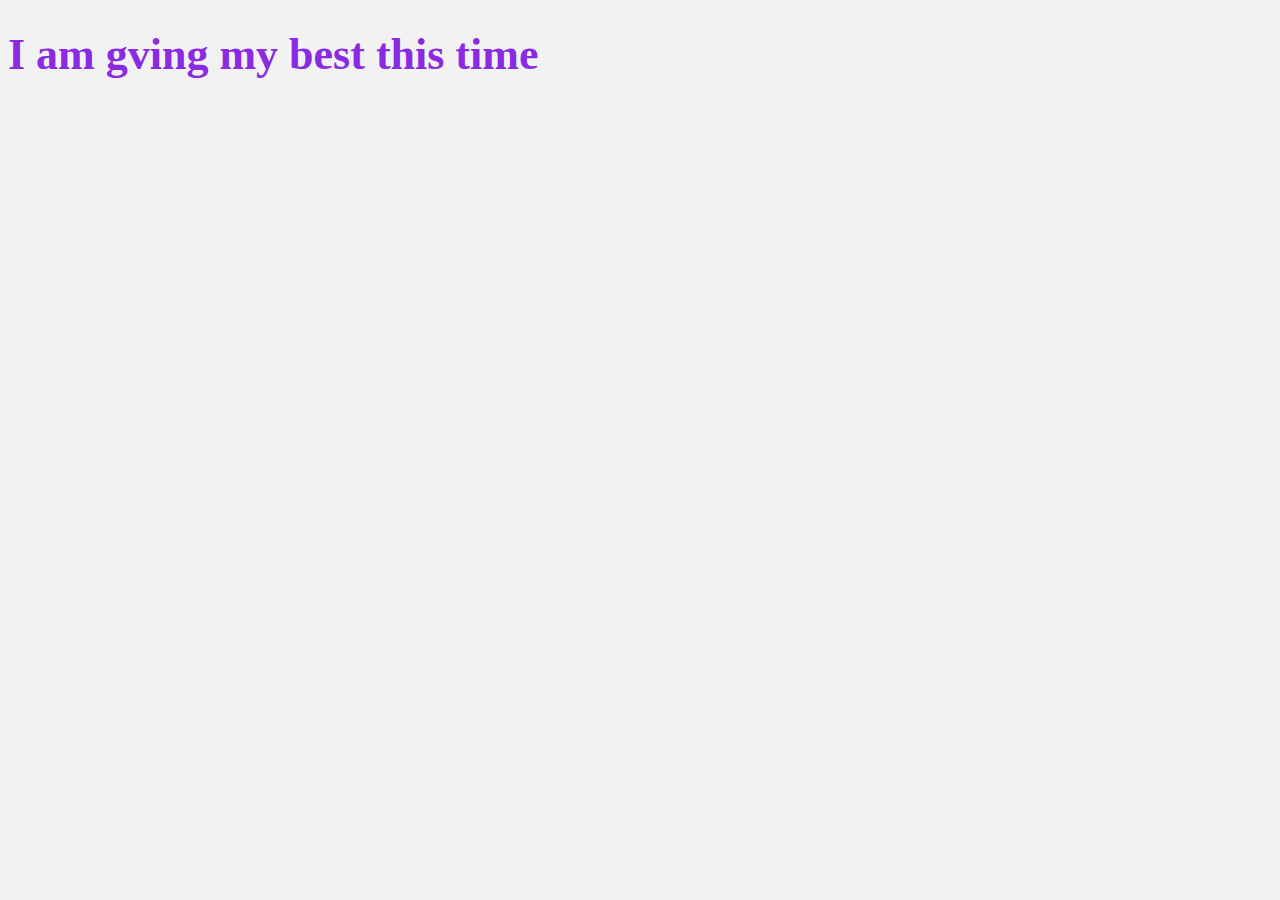
<file: Lession - 1/index.html>
<!DOCTYPE html>
<html lang="en">
    <head>
        <meta charset="UTF-8">
        <meta name="author" content="rajvidave">
        <meta name="description" content="this webpage is code of freecamps.org">
       <title> My first web page</title>
       <link rel="icon" href="html icon.png" type="image/icon type">
       <style>
       html {
             font-size: 22px;
       }

       body{
        background-color: #f2f2f2;
        color: blueviolet;
       }
    </style>
    </head>
    <body>
      <h1> I am gving my best this time</h1>
    </body>
</html>
</file>
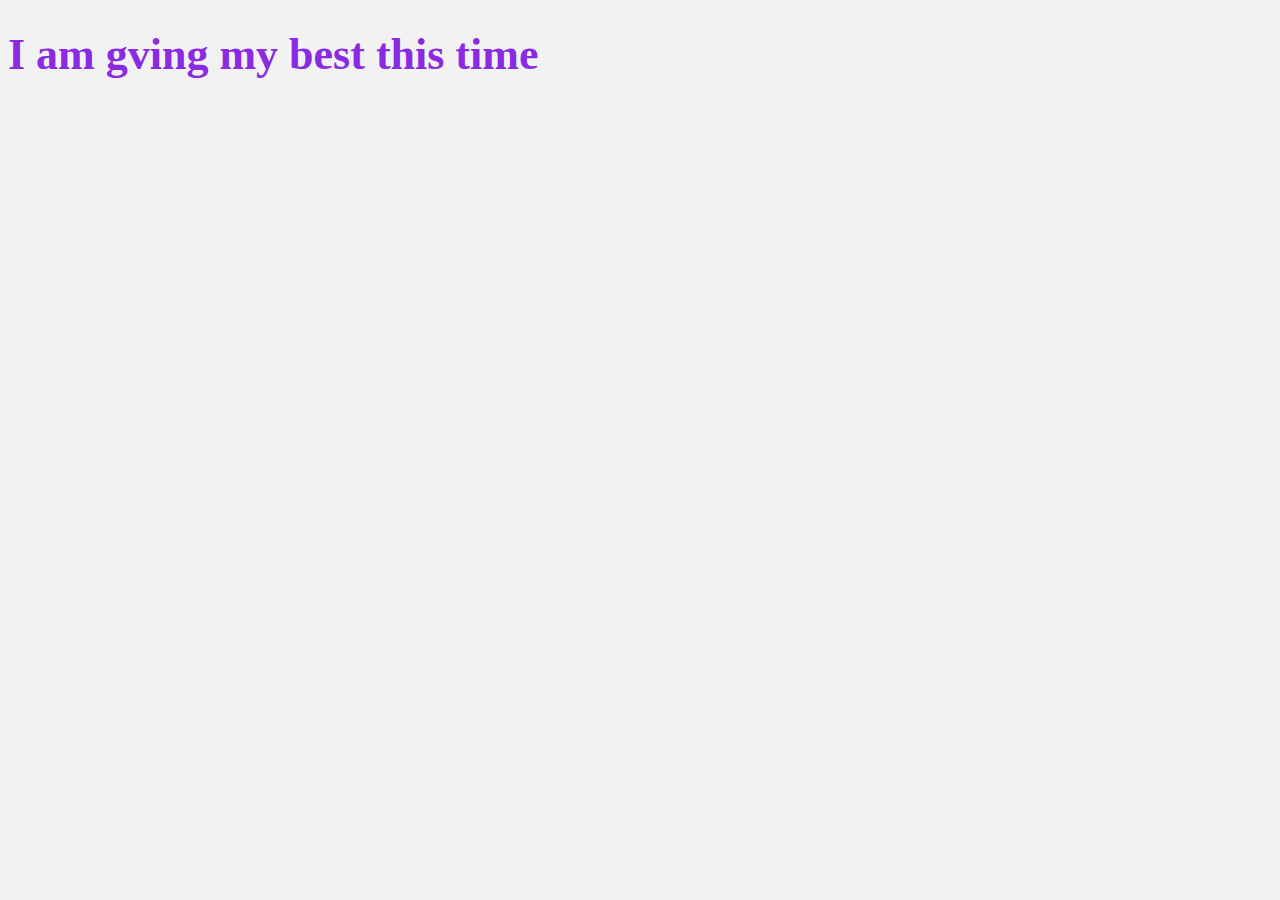
<file: Lession - 2/index.html>
<!DOCTYPE html>
<html lang="en">
    <head>
        <meta charset="UTF-8">
        <meta name="author" content="rajvidave">
        <meta name="description" content="this webpage is code of freecamps.org">
       <title> My first web page</title>
       <link rel="icon" href="html-icon.png" type="image/x-icon">
       <link rel="stylesheet"  href="style.css" type="text/css">
    </head>
    <body>
      <h1> I am gving my best this time</h1>
    </body>
</html>
</file>
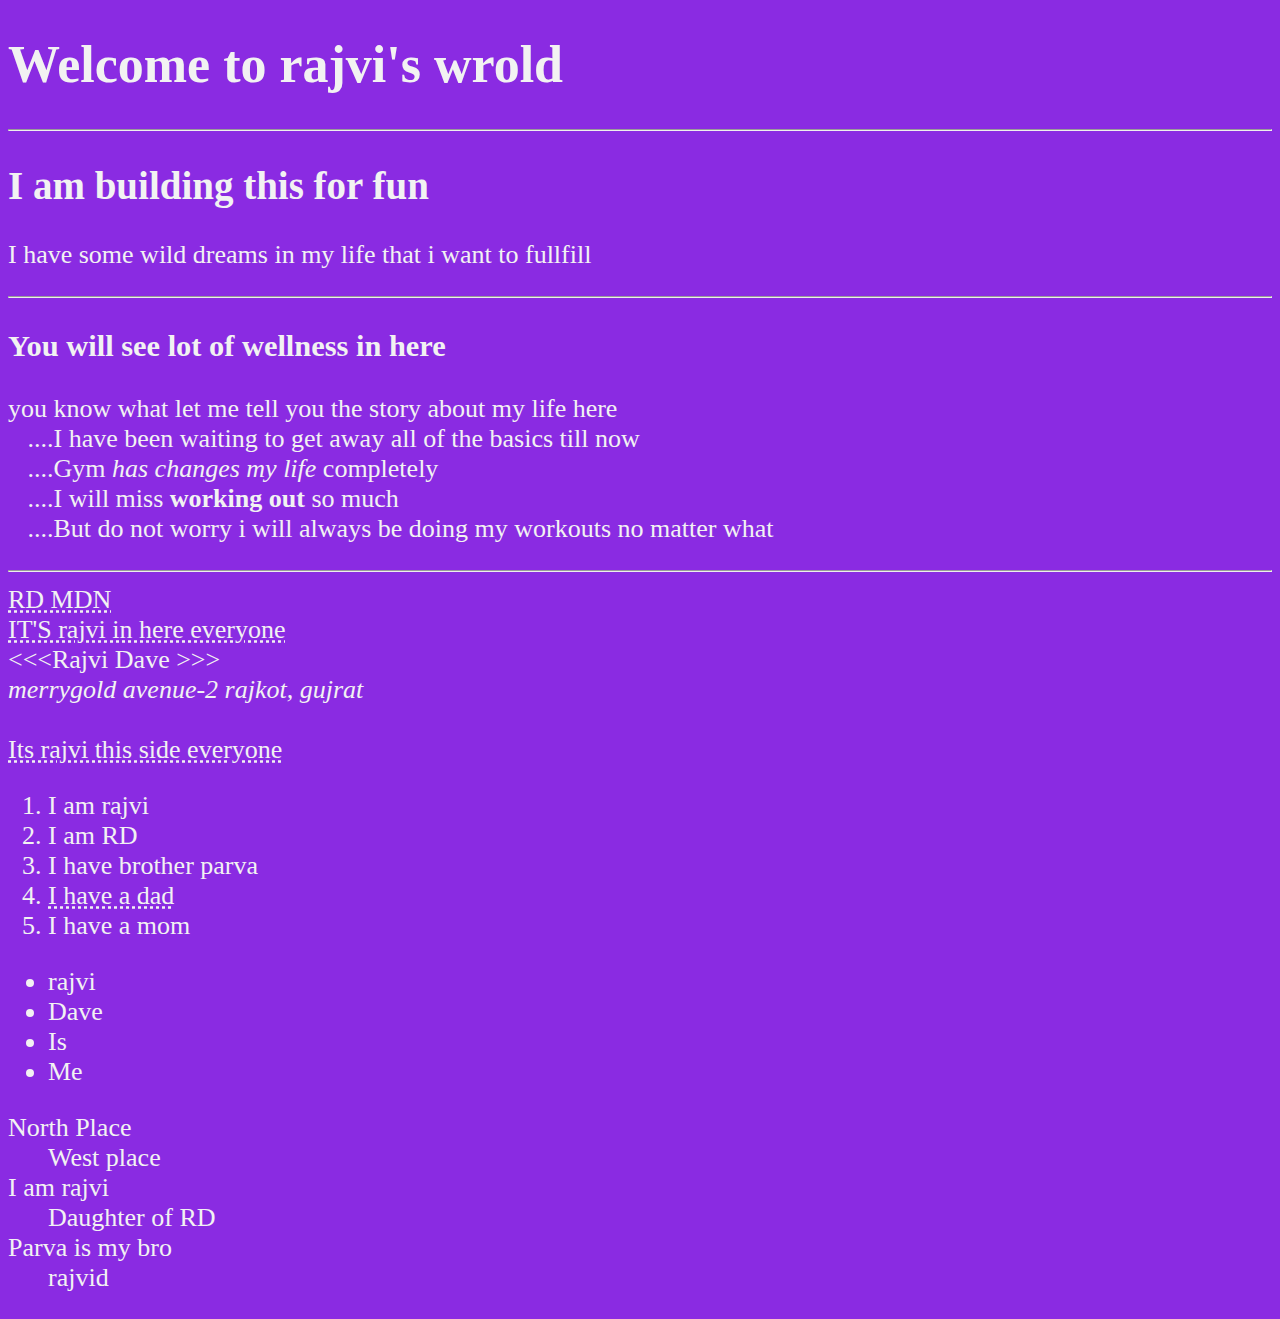
<file: Lession - 3/index.html>
<!DOCTYPE html>
<html lang="en">
<head>
    <meta charset="UTF-8">
    <meta name="viewport" content="width=device-width, initial-scale=1.0">
    <link rel="stylesheet" href="main.css" type="text/css">
    <link rel="icon" href="html-icon.png" type="icon/image">
    <title>Document</title>
</head>
<body>
    <h1> Welcome to rajvi's wrold</h1>
    <hr>
    <h2> I am building this for fun</h2>
    <p> I have some wild dreams in my life that i want to fullfill</p>
    <hr>
    <h3> You will see lot of wellness in here</h3>

    <p>
        you know what let me tell you the story about my life here
        <br>&nbsp;&nbsp;&nbsp;....I have been waiting to get away all of the basics till now
        <br>&nbsp;&nbsp;&nbsp;....Gym <em> has changes my life </em>completely
        <br>&nbsp;&nbsp;&nbsp;....I will miss <strong> working out </strong>so much 
        <br>&nbsp;&nbsp;&nbsp;....But do not worry i will always be  doing my workouts no matter what
    </p>
    <hr>
    <abbr title="Mozilla Developer Network">RD MDN</abbr>
    <br>
    <abbr title="Kansas">IT'S rajvi in here everyone </abbr>
    <br>
    &lt;&lt;&lt;Rajvi Dave &gt;&gt;&gt;
    <address>
        merrygold avenue-2  
        rajkot, gujrat
    </address>
<br>
    <abbr title="kjkvnvneknv">Its rajvi this  side everyone</abbr>

    <ol>
        <li> I am rajvi </li>
        <li> I am RD</li>
        <li> I have brother parva</li>
        <li> <abbr title="abcd">I have a dad</abbr></li>
        <li> I have a mom</li>
    </ol>

    <ul>
       <li>rajvi</li>
       <li>Dave</li>
       <li>Is </li>
       <li>Me</li>
        
    </ul>

    <dl>
        <dt>North Place</dt>
        <dd>West place</dd>

        <dt>I am rajvi </dt>
        <dd>Daughter of RD </dd>

        <dt> Parva is my bro</dt>
        <dd>rajvid </dd>

    </dl>
</body>
</html>
</file>
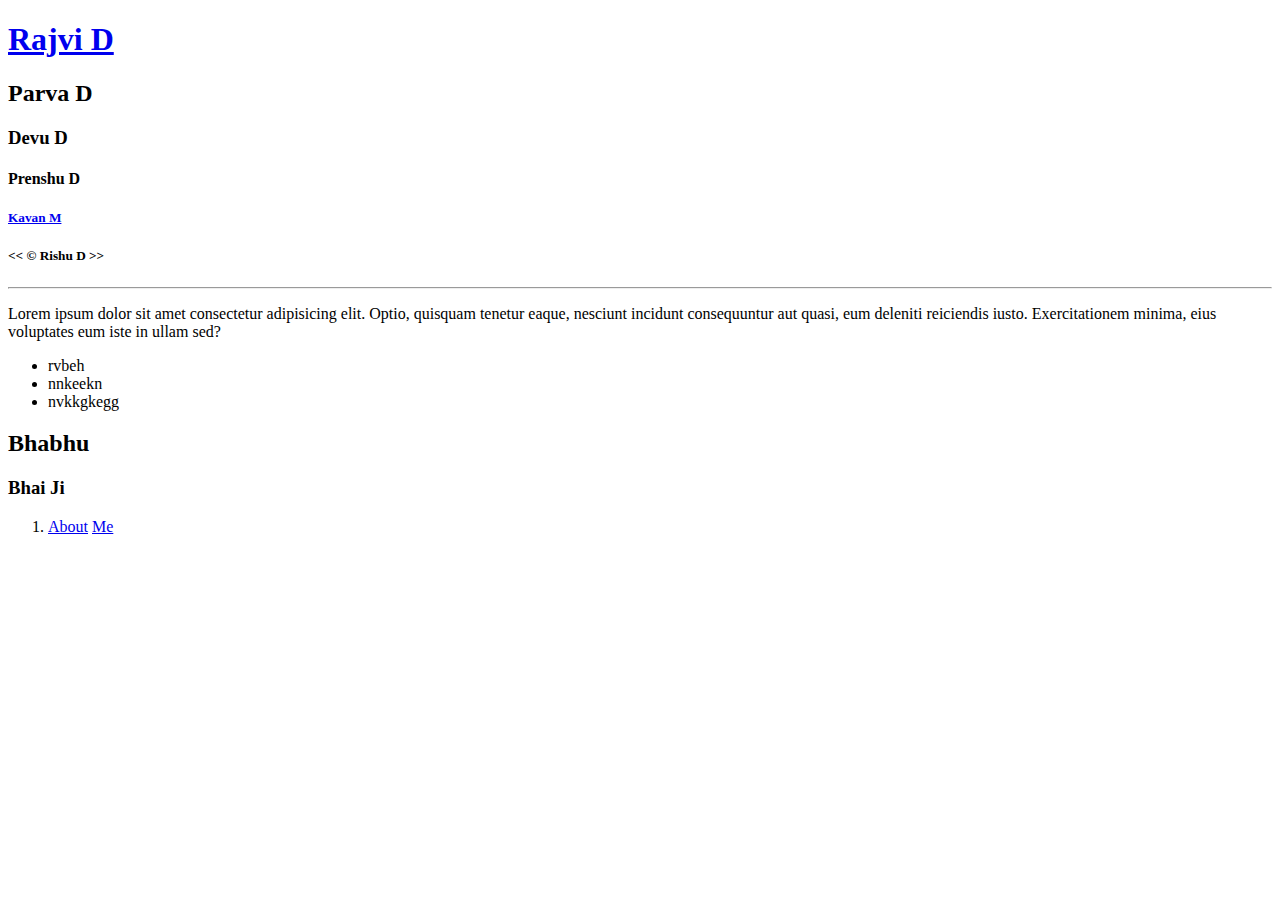
<file: Lession - 4/index.html>
<!DOCTYPE html>
<html lang="en">
<head>
    <meta charset="UTF-8">
    <meta name="viewport" content="width=device-width, initial-scale=1.0">
    <title>HTML1</title>
</head>
<body>
     <h1><a href="https://www.google.com/"> Rajvi D </a></h1>
     <h2>Parva D</h2>
     <h3>Devu D</h3>
     <h4> Prenshu D</h4>
     <h5><a href="about.html">Kavan M</a></h5>
     <h5>&lt;&lt; &copy; Rishu D &gt;&gt;</h5>

     <hr>
    <section>
     <p>Lorem ipsum dolor sit amet consectetur adipisicing elit. Optio, quisquam tenetur eaque, nesciunt incidunt consequuntur aut quasi, eum deleniti reiciendis iusto. Exercitationem minima, eius voluptates eum iste in ullam sed?</p>

     <ul>
        <li>rvbeh<br></li>
        <li>nnkeekn</li>
        <li>nvkkgkegg</li>

     </ul>
    </section>
     <h2> Bhabhu</h2>
     <h3>Bhai Ji</h3>

     <nav>
        <ol>
            <li>
                <a href="about.html">About</a>
                <a href="rajvi.html">Me</a>
            </li>
        </ol>
     </nav>
</body>
</html>
</file>
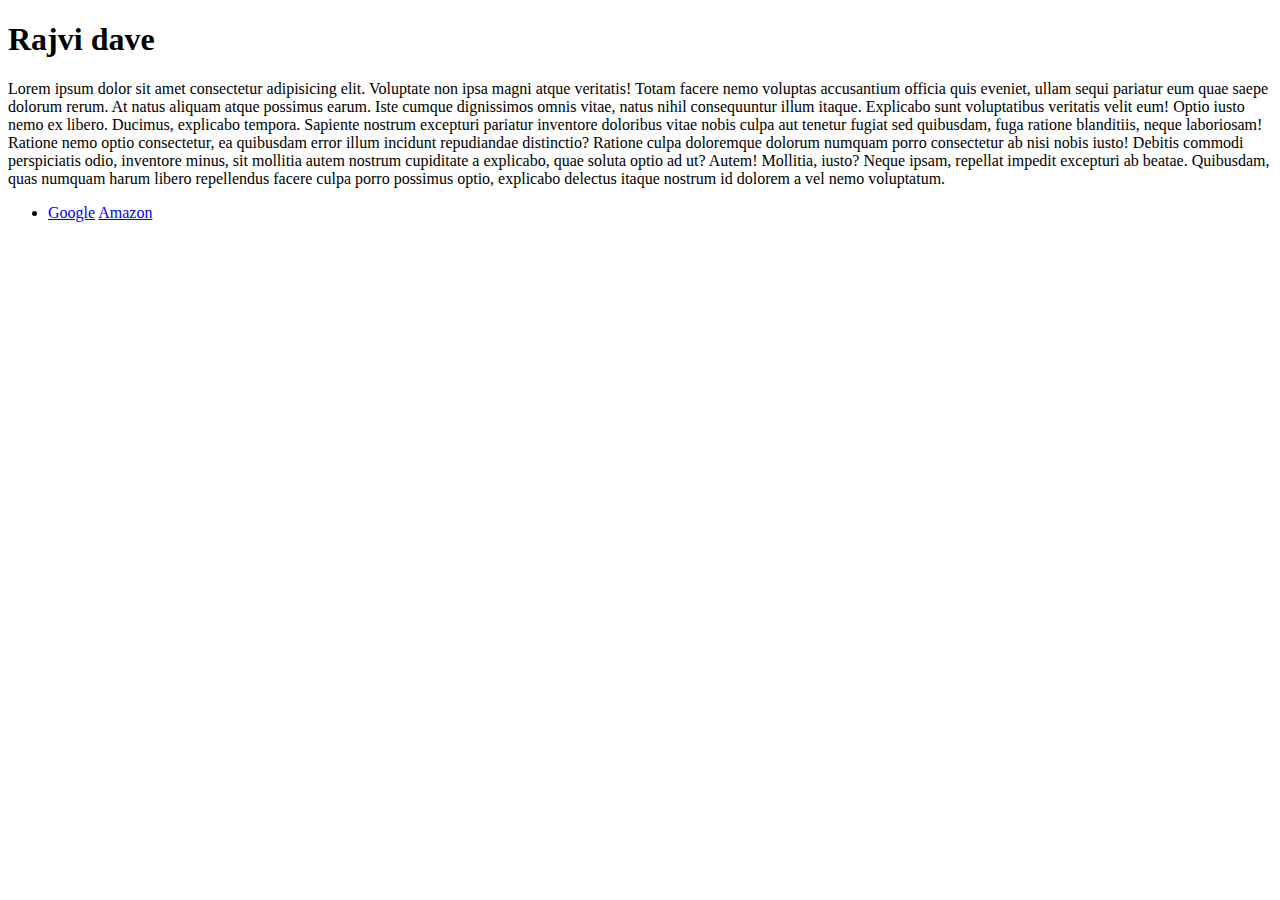
<file: Lession - 4/rajvi.html>
<!DOCTYPE html>
<html lang="en">
<head>
    <meta charset="UTF-8">
    <meta name="viewport" content="width=device-width, initial-scale=1.0">
    <title>Document</title>
</head>
<body>
    <h1> Rajvi dave</h1>

    <p>Lorem ipsum dolor sit amet consectetur adipisicing elit. Voluptate non ipsa magni atque veritatis! Totam facere nemo voluptas accusantium officia quis eveniet, ullam sequi pariatur eum quae saepe dolorum rerum.
    At natus aliquam atque possimus earum. Iste cumque dignissimos omnis vitae, natus nihil consequuntur illum itaque. Explicabo sunt voluptatibus veritatis velit eum! Optio iusto nemo ex libero. Ducimus, explicabo tempora.
    Sapiente nostrum excepturi pariatur inventore doloribus vitae nobis culpa aut tenetur fugiat sed quibusdam, fuga ratione blanditiis, neque laboriosam! Ratione nemo optio consectetur, ea quibusdam error illum incidunt repudiandae distinctio?
    Ratione culpa doloremque dolorum numquam porro consectetur ab nisi nobis iusto! Debitis commodi perspiciatis odio, inventore minus, sit mollitia autem nostrum cupiditate a explicabo, quae soluta optio ad ut? Autem!
    Mollitia, iusto? Neque ipsam, repellat impedit excepturi ab beatae. Quibusdam, quas numquam harum libero repellendus facere culpa porro possimus optio, explicabo delectus itaque nostrum id dolorem a vel nemo voluptatum.</p>

    <nav>
    <ul>
        <li>
            <a href="google.com">Google</a>
            <a href="###">Amazon</a>
        </li>
    </ul>
</nav>
</body>
</html>
</file>
<file: Lession - 2/style.css>
html {
    font-size: 22px;
}
body{
background-color: #f2f2f2;
color: blueviolet;
}
</file>
<file: Lession - 3/main.css>
html{
    font-size: 26px;
}
body{
    background-color: blueviolet;
    color : #f2f2f2;
}
</file>
